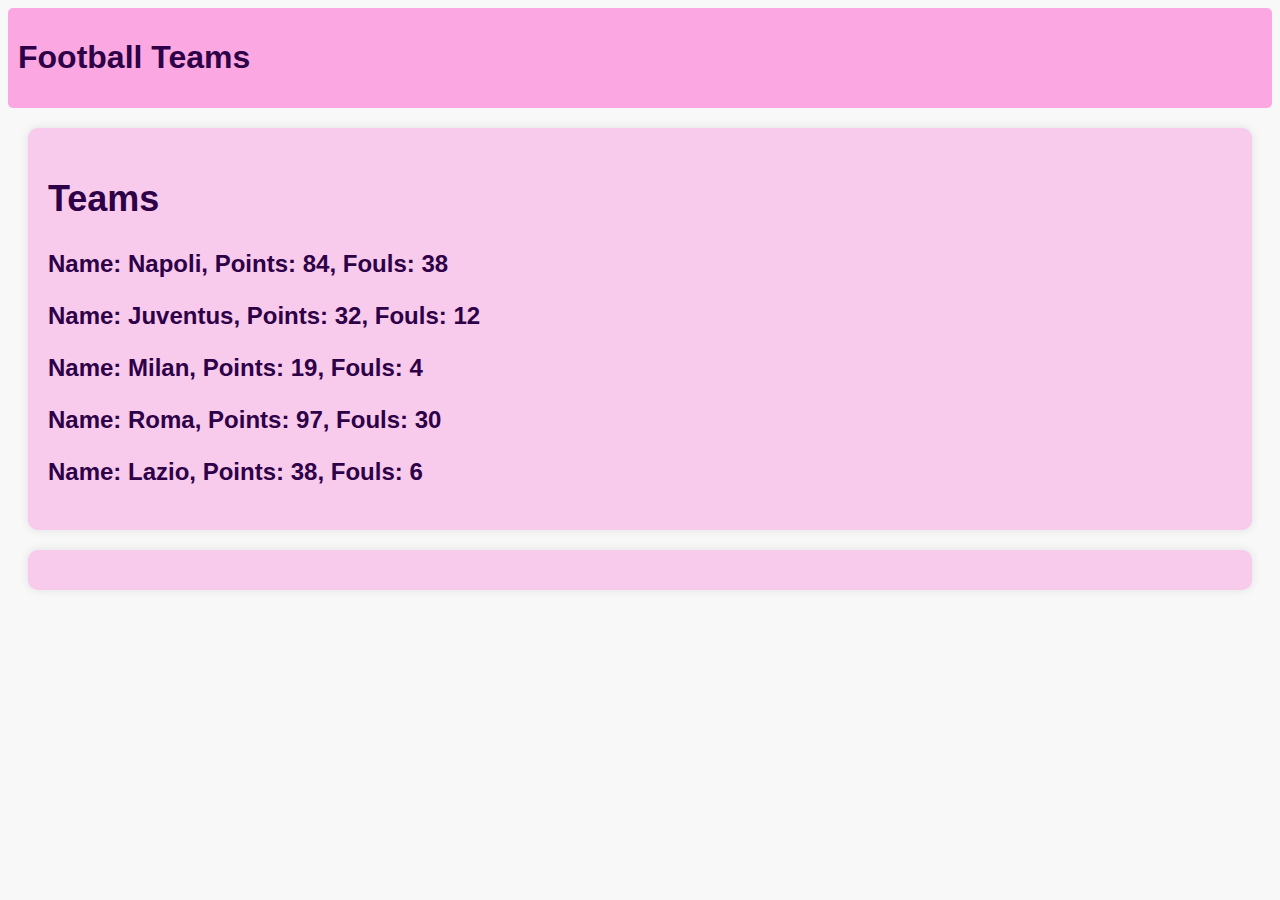
<file: bonus 6/index.html>
<!DOCTYPE html>
<html lang="en">
  <head>
    <meta charset="UTF-8" />
    <meta name="viewport" content="width=device-width, initial-scale=1.0" />
    <link rel="stylesheet" href="./assets/css/style.css" />
    <title>Document</title>
  </head>
  <body>
    <header>
      <h1>Football Teams</h1>
    </header>
    <h2>
      <div class="container" id="teams-container"></div>
      <div class="container" id="fouls-container"></div>
    </h2>

    <script src="./assets/js/script6.js"></script>
  </body>
</html>
</file>
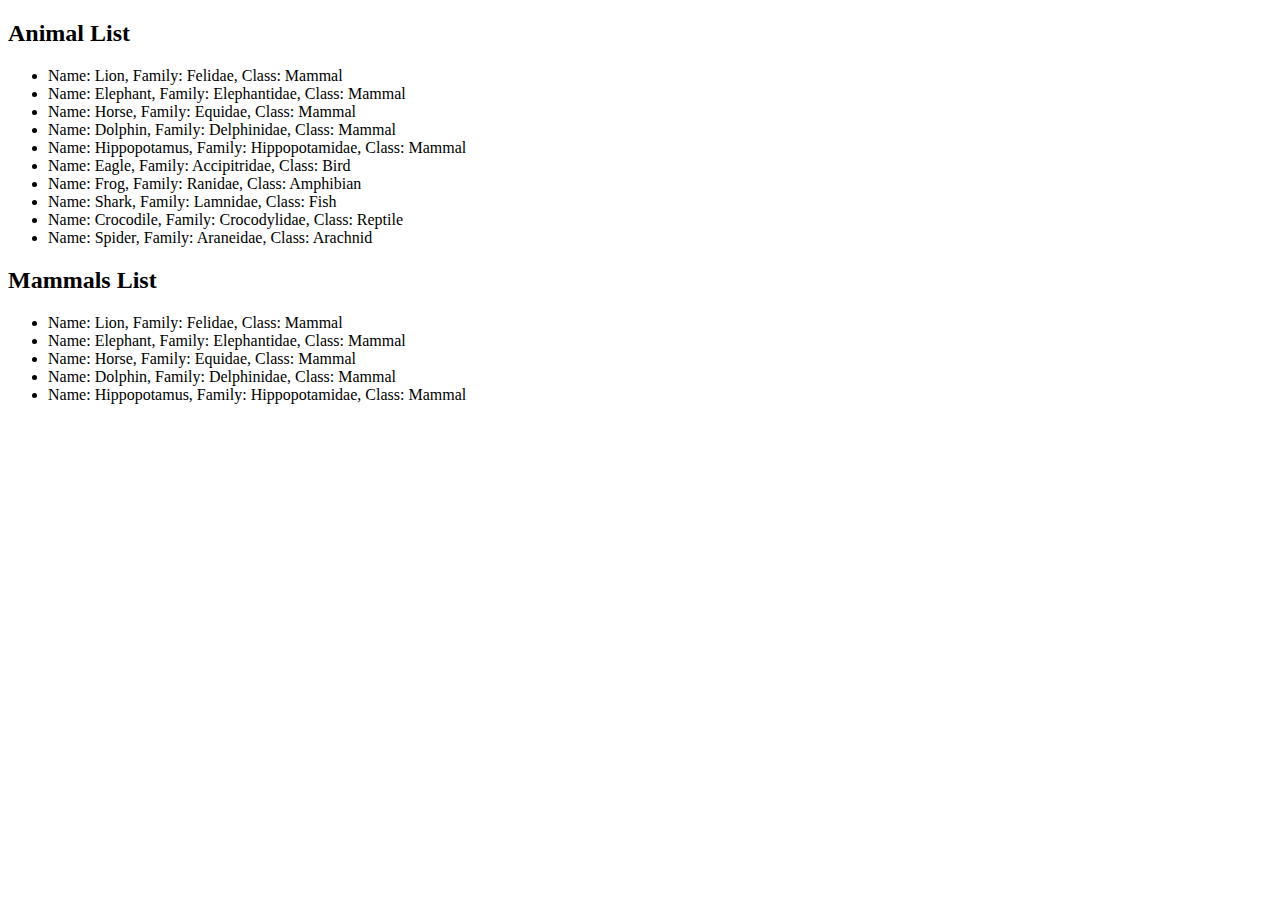
<file: snack 3/index.html>
<!DOCTYPE html>
<html lang="en">
  <head>
    <meta charset="UTF-8" />
    <meta name="viewport" content="width=device-width, initial-scale=1.0" />
    <title>Document</title>
  </head>
  <body>
    <h2>Animal List</h2>
    <ul id="animalList"></ul>

    <h2>Mammals List</h2>
    <ul id="mammalsList"></ul>

    <script src="./assets/js/main.js"></script>
  </body>
</html>
</file>
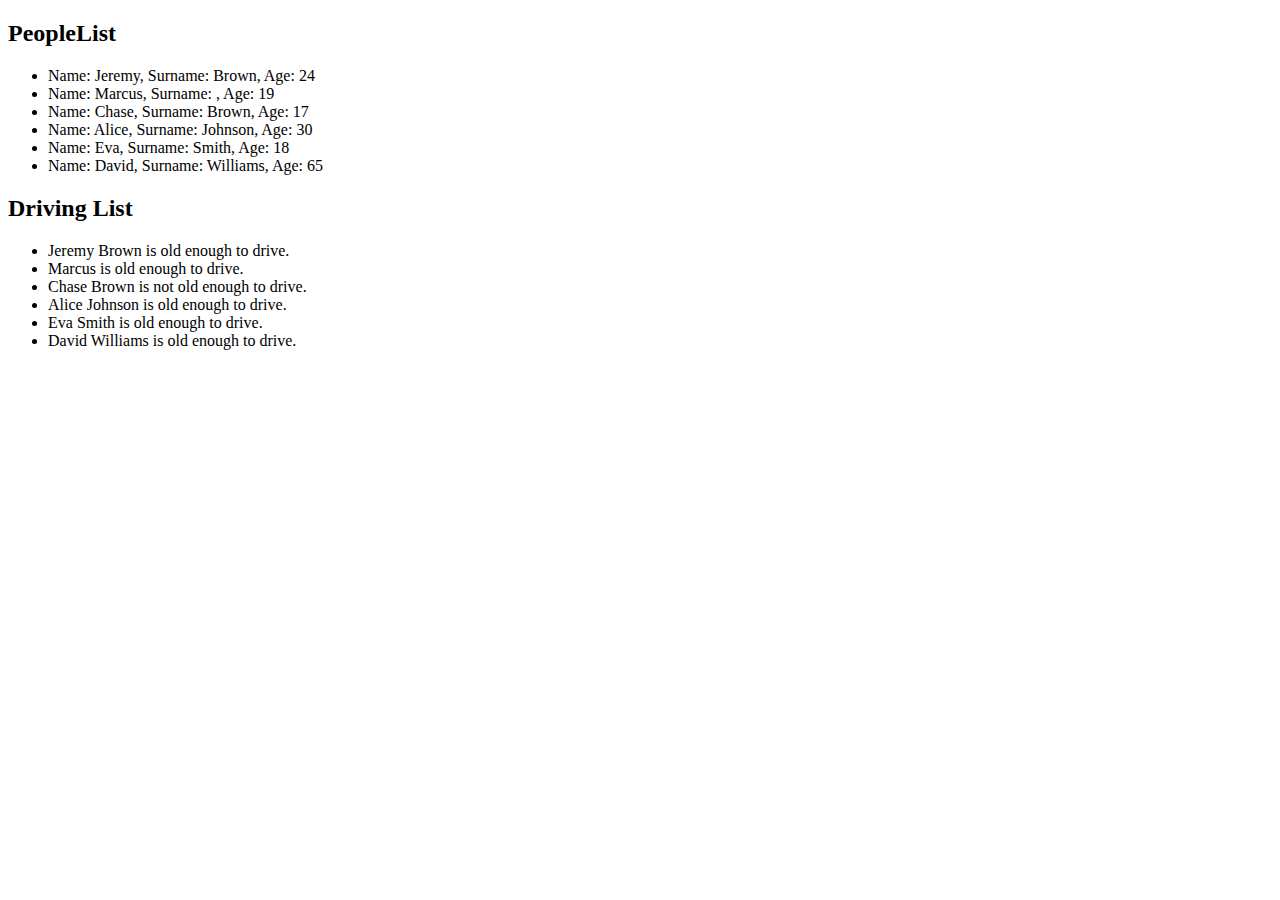
<file: snack 4/index.html>
<!DOCTYPE html>
<html lang="en">
  <head>
    <meta charset="UTF-8" />
    <meta name="viewport" content="width=device-width, initial-scale=1.0" />
    <title>Document</title>
  </head>
  <body>
    <!-- HTML markup for the people list and driving  list -->
    <h2>PeopleList</h2>
    <ul id="peopleList"></ul>
    <h2>Driving List</h2>
    <ul id="drivingList"></ul>

    <script src="./assets/js/main.js"></script>
  </body>
</html>
</file>
<file: bonus 6/assets/css/style.css>
body {
  font-family: "Lucida Sans", "Lucida Sans Regular", "Lucida Grande",
    "Lucida Sans Unicode", Geneva, Verdana, sans-serif;
  background-color: #f8f8f8;
}

h1,
h2 {
  color: rgb(45, 0, 71);
}

.container {
  margin: 20px;
  padding: 20px;
  background-color: #f8caeb;
  border-radius: 10px;
  box-shadow: 0 0 10px rgba(0, 0, 0, 0.1);
}

header {
  background-color: #ff47c574;
  padding: 10px;
  border-radius: 5px;
  overflow-x: auto;
  color: rgb(38, 3, 59);
}
</file>
